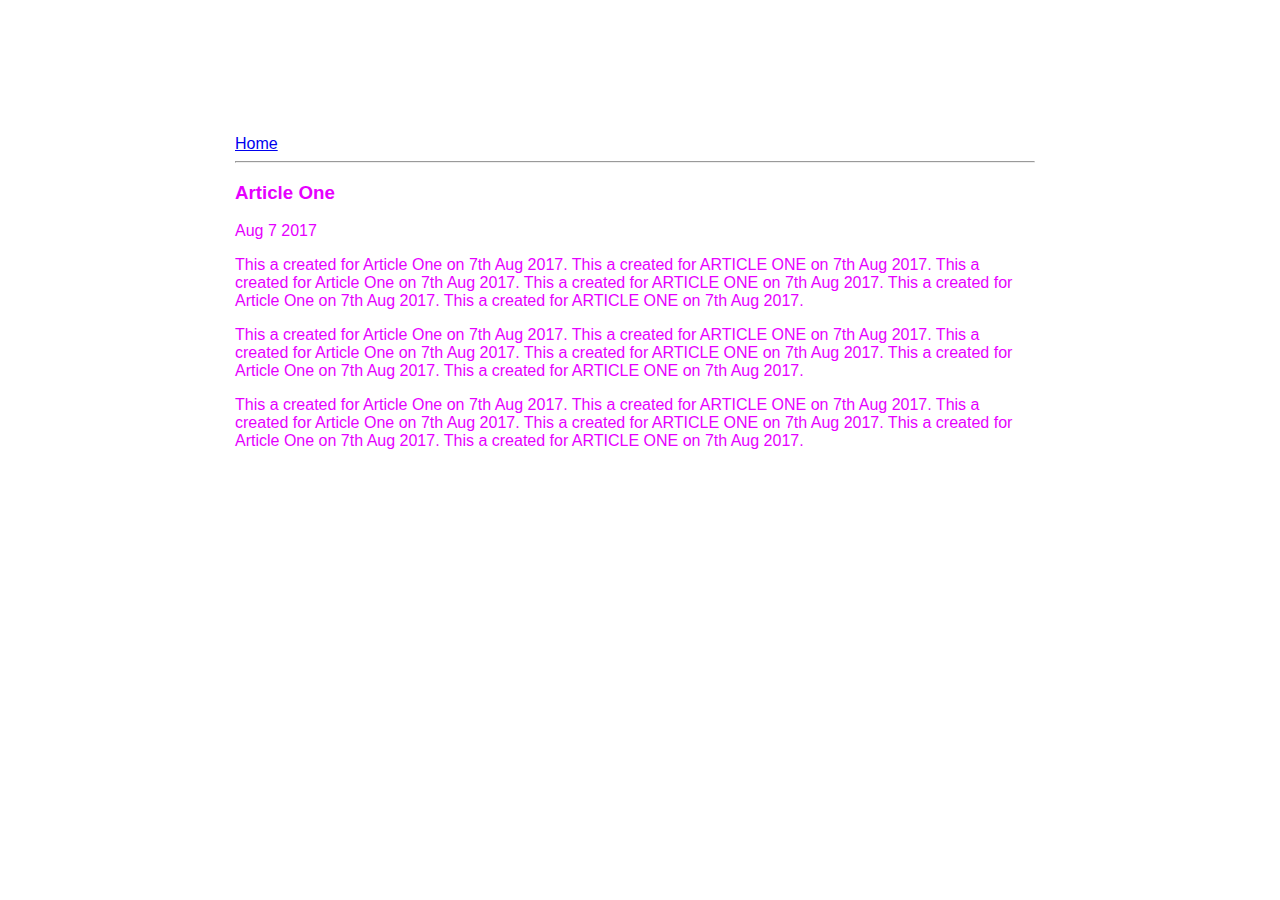
<file: ui/article-one.html>
<html>
    <head>
        <title>
            Article One Nagarajan
        </title>
        <meta name="viexport" content="width+device+width, initial-scroll-1">
        <link href="/ui/style.css" rel="stylesheet" />
    </head>
    
    <body>
        <div class="container">
            <div>
                <a href="/">Home</a>
            </div>
            <hr/>
            <h3>
                Article One
            </h3>
            <div>
                Aug 7 2017
            </div>
            
            <div>
                <p>
                    This a created for Article One on 7th Aug 2017. This a created for ARTICLE ONE on 7th Aug 2017. This a created for Article One on 7th Aug 2017. This a created for ARTICLE ONE on 7th Aug 2017. This a created for Article One on 7th Aug 2017. This a created for ARTICLE ONE on 7th Aug 2017.
                </p>
                <p>
                    This a created for Article One on 7th Aug 2017. This a created for ARTICLE ONE on 7th Aug 2017. This a created for Article One on 7th Aug 2017. This a created for ARTICLE ONE on 7th Aug 2017. This a created for Article One on 7th Aug 2017. This a created for ARTICLE ONE on 7th Aug 2017.
                </p>
                <p>
                    This a created for Article One on 7th Aug 2017. This a created for ARTICLE ONE on 7th Aug 2017. This a created for Article One on 7th Aug 2017. This a created for ARTICLE ONE on 7th Aug 2017. This a created for Article One on 7th Aug 2017. This a created for ARTICLE ONE on 7th Aug 2017.
                </p>            
            </div>
        </div>
    </body>
    
</html>
</file>
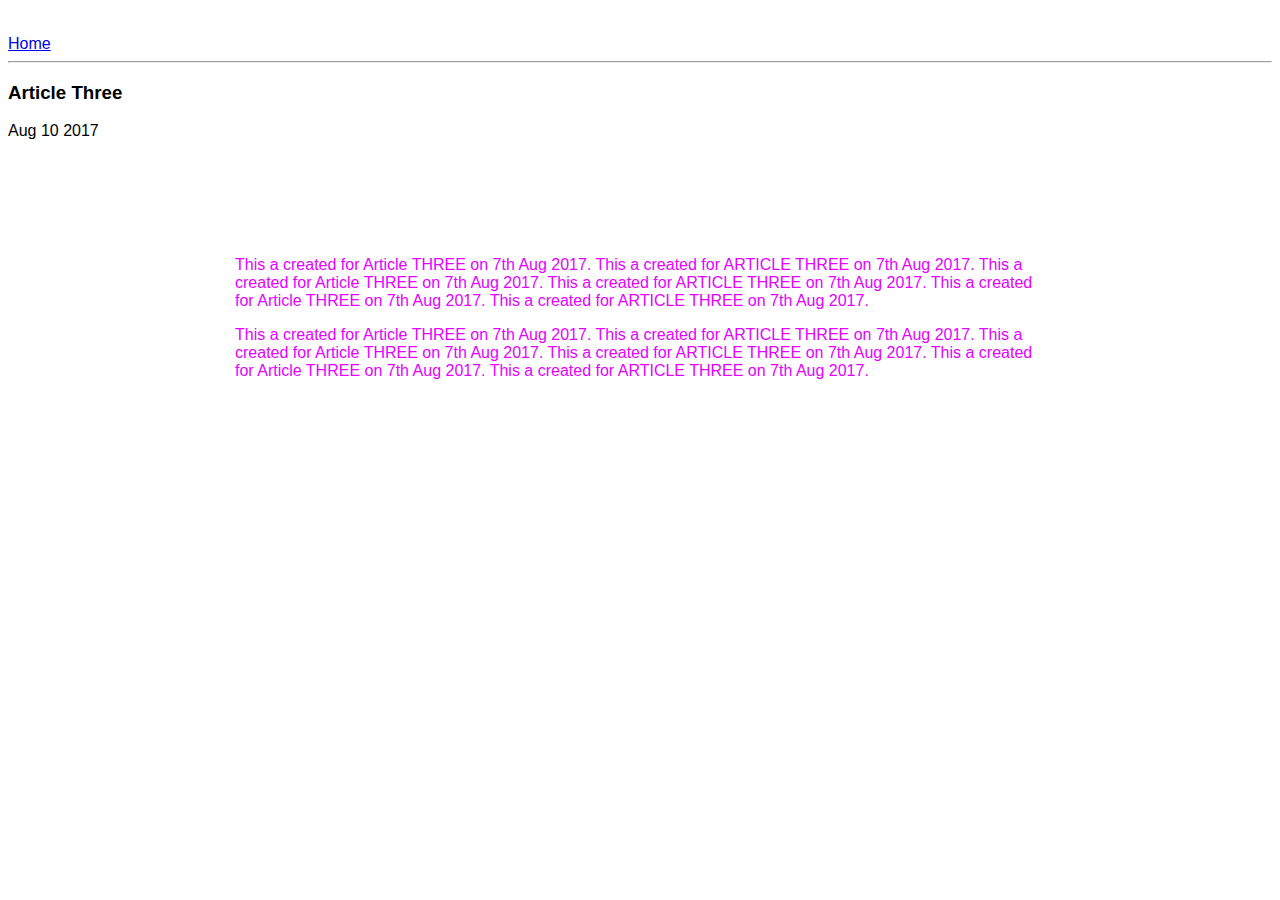
<file: ui/article-three.html>
<html>
    <head>
        <title>
            Article Three Nagarajan
        </title>
        <meta name="viexport" content="width+device+width, initial-scroll-1">
        <link href="/ui/style.css" rel="stylesheet" />
    </head>
    
    <body>
        <div>
            <a href="/">Home</a>
        </div>
        <hr/>
        <h3>
            Article Three
        </h3>
        <div>
            Aug 10 2017
        </div>
        <div class="container">
            <div>
                <p>
                    This a created for Article THREE on 7th Aug 2017. This a created for ARTICLE THREE on 7th Aug 2017. This a created for Article THREE on 7th Aug 2017. This a created for ARTICLE THREE on 7th Aug 2017. This a created for Article THREE on 7th Aug 2017. This a created for ARTICLE THREE on 7th Aug 2017.
                </p>
                <p>
                    This a created for Article THREE on 7th Aug 2017. This a created for ARTICLE THREE on 7th Aug 2017. This a created for Article THREE on 7th Aug 2017. This a created for ARTICLE THREE on 7th Aug 2017. This a created for Article THREE on 7th Aug 2017. This a created for ARTICLE THREE on 7th Aug 2017.
                </p>           
            </div>
        </div>
    </body>
</file>
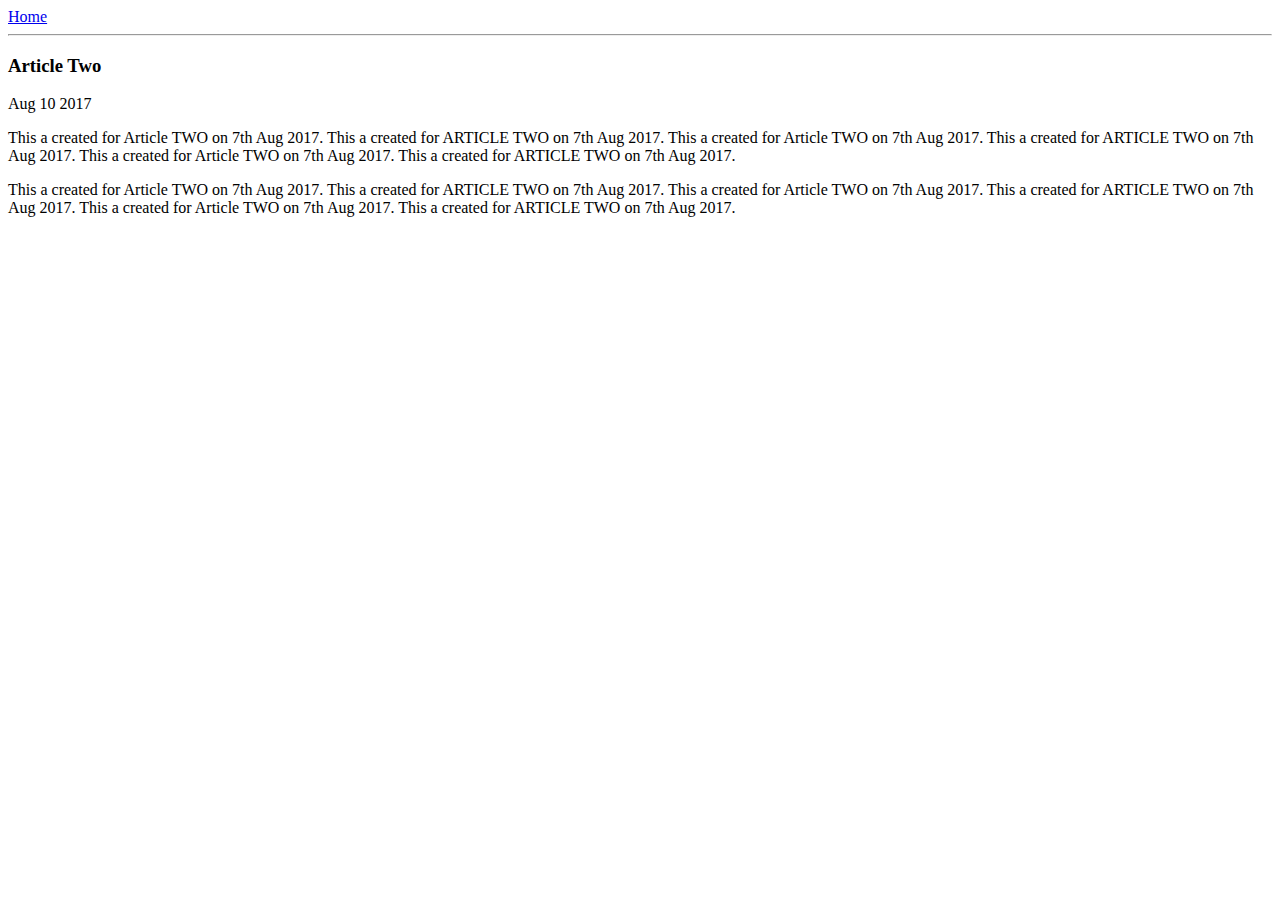
<file: ui/article-two.html>
<html>
    <head>
        <title>
            Article Two Nagarajan
        </title>
        <meta name="viexport" content="width+device+width, initial-scroll-1">
    </head>
    
    <body>
        <div>
            <a href="/">Home</a>
        </div>
        <hr/>
        <h3>
            Article Two
        </h3>
        <div>
            Aug 10 2017
        </div>
        
        <div>
            <p>
                This a created for Article TWO on 7th Aug 2017. This a created for ARTICLE TWO on 7th Aug 2017. This a created for Article TWO on 7th Aug 2017. This a created for ARTICLE TWO on 7th Aug 2017. This a created for Article TWO on 7th Aug 2017. This a created for ARTICLE TWO on 7th Aug 2017.
            </p>
            <p>
                This a created for Article TWO on 7th Aug 2017. This a created for ARTICLE TWO on 7th Aug 2017. This a created for Article TWO on 7th Aug 2017. This a created for ARTICLE TWO on 7th Aug 2017. This a created for Article TWO on 7th Aug 2017. This a created for ARTICLE TWO on 7th Aug 2017.
            </p>           
        </div>
    </body>
</file>
<file: ui/style.css>
body {
    font-family: sans-serif;
/*    background-color: lightgrey;
*/
    margin-top: 35px;
}

.center {
    text-align: center;
}

.text-big {
    font-size: 300%;
}

.bold {
    font-weight: bold;
}

.img-medium {
    height: 200px;
}

.container {
    max-width:800px;
    margin:0 auto;
    color: #e600ff;
    font-family: sans-serif;
    padding-top: 100px;
    padding-left: 20px;
    padding-right: 30px;
    }
</file>
